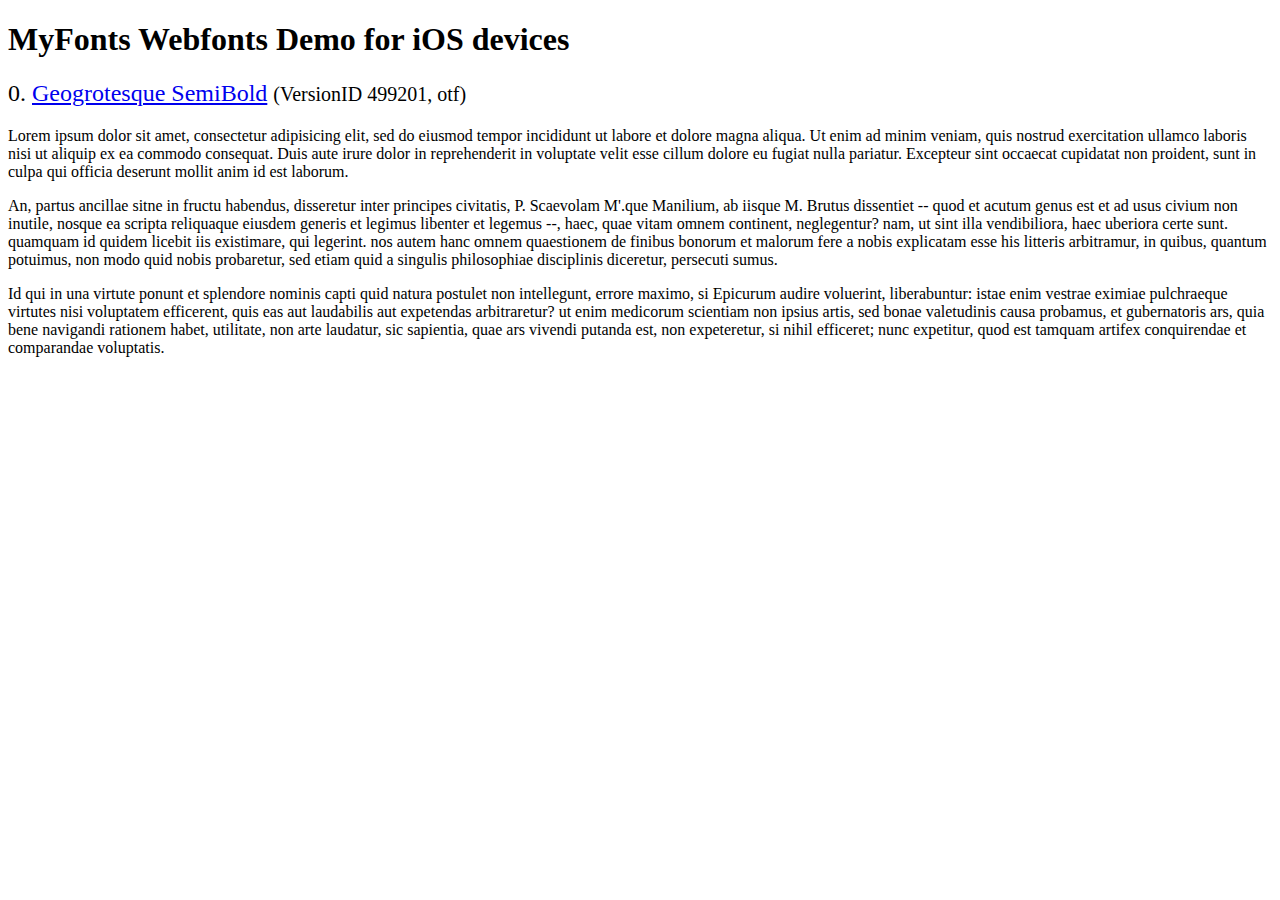
<file: woocommerce-FlexSlider-2.7.2-0-g690832b/woocommerce-FlexSlider-690832b/demo/fonts/webfonts/geo-semibold/svg/index.html>
<!DOCTYPE html>
<html>
<head>
<title>MyFonts Webfonts Demo for iOS devices</title>
<meta http-equiv="content-type" content="text/html; charset=utf-8" />

<style type="text/css" media="all">

	h2 {
		 font-weight:normal;
	}

		
	@font-face {
		font-family:"Geogrotesque-SemiBold";
		src:url("style_169898.svg#Geogrotesque-SemiBold") format("svg");
	}
	
	.webfont_0 {
		font-family: Geogrotesque-SemiBold;
	}
		
</style>

</head>

<body>

<h1>MyFonts Webfonts Demo for iOS devices</h1>


<h2>0. <span class='webfont_0'><a href='http://new.myfonts.com/search/style::169898/'>Geogrotesque SemiBold</a></span>
<small>(VersionID 499201, otf)</small>
</h2>

<p class='webfont_0'>Lorem ipsum dolor sit amet, consectetur adipisicing elit, sed do eiusmod tempor incididunt ut labore et dolore magna aliqua. Ut enim ad minim veniam, quis nostrud exercitation ullamco laboris nisi ut aliquip ex ea commodo consequat. Duis aute irure dolor in reprehenderit in voluptate velit esse cillum dolore eu fugiat nulla pariatur. Excepteur sint occaecat cupidatat non proident, sunt in culpa qui officia deserunt mollit anim id est laborum.</p>

<p class='webfont_0'>An, partus ancillae sitne in fructu habendus, disseretur inter principes civitatis, P. Scaevolam M'.que Manilium, ab iisque M. Brutus dissentiet -- quod et acutum genus est et ad usus civium non inutile, nosque ea scripta reliquaque eiusdem generis et legimus libenter et legemus --, haec, quae vitam omnem continent, neglegentur? nam, ut sint illa vendibiliora, haec uberiora certe sunt. quamquam id quidem licebit iis existimare, qui legerint. nos autem hanc omnem quaestionem de finibus bonorum et malorum fere a nobis explicatam esse his litteris arbitramur, in quibus, quantum potuimus, non modo quid nobis probaretur, sed etiam quid a singulis philosophiae disciplinis diceretur, persecuti sumus.</p>

<p class='webfont_0'>Id qui in una virtute ponunt et splendore nominis capti quid natura postulet non intellegunt, errore maximo, si Epicurum audire voluerint, liberabuntur: istae enim vestrae eximiae pulchraeque virtutes nisi voluptatem efficerent, quis eas aut laudabilis aut expetendas arbitraretur? ut enim medicorum scientiam non ipsius artis, sed bonae valetudinis causa probamus, et gubernatoris ars, quia bene navigandi rationem habet, utilitate, non arte laudatur, sic sapientia, quae ars vivendi putanda est, non expeteretur, si nihil efficeret; nunc expetitur, quod est tamquam artifex conquirendae et comparandae voluptatis.</p>




</body>
</html>
</file>
